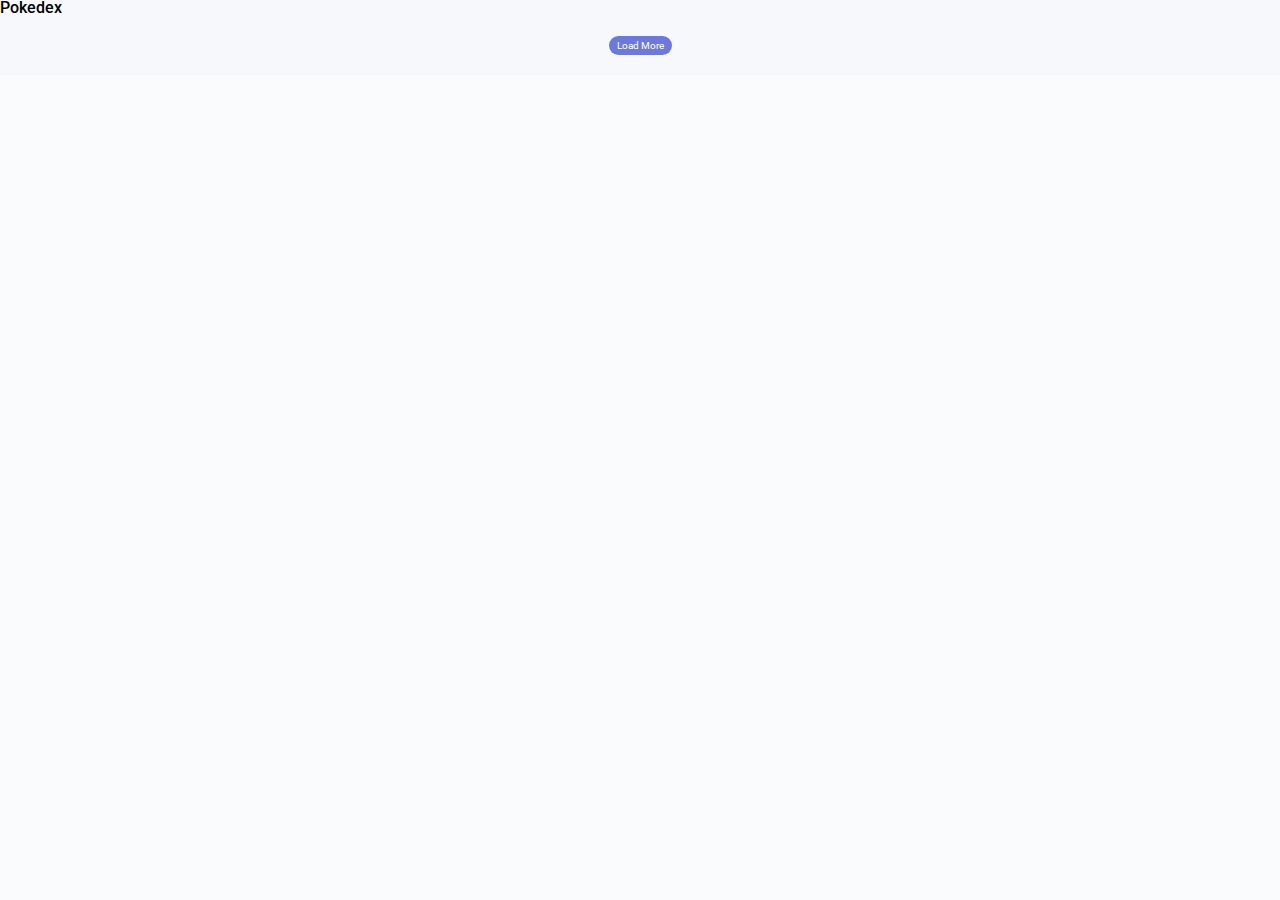
<file: index.html>
<!DOCTYPE html>
<html lang="pt-BR">

<head>
    <meta charset="UTF-8">
    <meta http-equiv="X-UA-Compatible" content="IE=edge">
    <meta name="viewport" content="width=device-width, initial-scale=1.0">
    <title>Pokedex</title>

    <!-- FONTS -->
    <link rel="preconnect" href="https://fonts.googleapis.com">
    <link rel="preconnect" href="https://fonts.gstatic.com" crossorigin>
    <link href="https://fonts.googleapis.com/css2?family=Roboto:wght@100;300;500;700&display=swap" rel="stylesheet">

    <!-- STYLES ITCSS -->

    <!-- SETTINGS -->
    <link rel="stylesheet" href="/style/settings/color.css" />

    <!-- GENERIC -->
    <link rel="stylesheet" href="/style/generic/box-sizing.css" />
    <link rel="stylesheet" href="/style/generic/global.css" />
    <link rel="stylesheet" href="/style/generic/reset.css" />

    <!-- BASE -->
    <link rel="stylesheet" href="/style/base/html.css" />

    <!-- OBJECTS -->
    <link rel="stylesheet" href="/style/objects/pokedex-wrapper.css" />

    <!-- COMPONENTS -->

    <!-- PAGES -->
    <link rel="stylesheet" href="/style/pages/pokedex.css" />

    <!-- TRUMPS -->

    <!-- SCRIPTS -->
    <!-- <script src="/scripts/pokemon-model.js"></script>
    <script src="/scripts/poke-api.js"></script>
    <script src="/scripts/main.js"></script> -->

</head>

<body>
    <div class="pokedex-wrapper">
        <main class="main-content">
            <h1>Pokedex</h1>

            <ol id="pokemonList" class="pokemons">
                <!-- ..... Pokemons here ..... -->
            </ol>

            <div class="pagination">
                <button id="loadMoreButton" type="button">
                    Load More
                </button>
            </div>
        </section>

    </div>
    <script src="/scripts/pokemon-model.js"></script>
    <script src="/scripts/poke-api.js"></script>
    <script src="/scripts/main.js"></script>
</body>

</html>
</file>
<file: style/settings/color.css>
:root{
    /* PRIMARY */
    --ld-color-primary-light: #004cd8;
    --ld-color-primary: #0041BE;

    /* DANGER */
    --ld-color-danger: #FF2222;

    /* GRAY */
    --ld-color-gray-lightest: #F9FBFD;
    --ld-color-gray-lighter: rgba(196, 196, 196, 0.35);
    --ld-color-gray-light: #B8B7B7;
    --ld-color-gray: #767684;
    --ld-color-gray-dark: #09090A;
}
</file>
<file: style/generic/box-sizing.css>
* {
    box-sizing: border-box;
}
</file>
<file: style/generic/global.css>
* {
    font-family: 'Roboto', sans-serif;
    box-sizing: border-box;
}

body {
    background-color: #f6f8fc;
}
</file>
<file: style/base/html.css>
html {
    background-color: var(--ld-color-gray-lightest);
    font-family: var(--ld-font-family-base);
    font-weight: 500;
}
</file>
<file: style/objects/pokedex-wrapper.css>
.pokedex>.wrapper{
    max-width: var(--pokedex-main-wrapper);
    margin: 0 auto;
}
.pokedex>.wrapper>.main-content
{
    max-width: var(--pokedex-main-wrapper);
    background-color: #fff;
}

.pokedex>.wrapper>header{
    height: 30px;    
    display: flex;
    justify-content: center;
    align-content: center;
    align-items: center;
    background-color: #fff;
    margin: 10px 0;
    font-family: var(--pockedex-font-family-base);
    font-size: calc(var(--pockedex-font-size-base) + 14px);

}
</file>
<file: style/pages/pokedex.css>
.pokemons {
    display: grid;
    grid-template-columns: 1fr;
    margin: 0;
    padding: 0;
    list-style: none;
}

.pokemon {
    display: flex;
    flex-direction: column;
    margin: .5rem;
    padding: 1rem;
    border-radius: 1rem;
}

.pokemon.-normal {
    background-color: #a6a877;
}

.pokemon.-grass, 
.pokemon>.detail>.types>.type.-grass{
    background-color: #77c850;
}

.pokemon.-fire,
.pokemon>.detail>.types>.type.-fire {
    background-color: #ee7f30;
}

.pokemon.-water,
.pokemon>.detail>.types>.type.-water {
    background-color: #678fee;
}

.pokemon.-electric,
.pokemon>.detail>.types>.type.-electric {
    background-color: #f7cf2e;
}

.pokemon.-ice,
.pokemon>.detail>.types>.type.-ice {
    background-color: #98d5d7;
}

.pokemon.-ground,
.pokemon>.detail>.types>.type.-ground {
    background-color: #dfbf69;
}

.pokemon.-flying,
.pokemon>.detail>.types>.type.-flying {
    background-color: #a98ff0;
}

.pokemon.-poison,
.pokemon>.detail>.types>.type.-poison {
    background-color: #a040a0;
}

.pokemon.-fighting,
.pokemon>.detail>.types>.type.-fighting {
    background-color: #bf3029;
}

.pokemon.-psychic,
.pokemon>.detail>.types>.type.-psychic {
    background-color: #f65687;
}

.pokemon.-dark,
.pokemon>.detail>.types>.type.-dark {
    background-color: #725847;
}

.pokemon.-rock,
.pokemon>.detail>.types>.type.-rock {
    background-color: #b8a137;
}

.pokemon.-bug,
.pokemon>.detail>.types>.type.-bug {
    background-color: #a8b720;
}

.pokemon.-ghost,
.pokemon>.detail>.types>.type.-ghost {
    background-color: #6e5896;
}

.pokemon.-steel,
.pokemon>.detail>.types>.type.-steel {
    background-color: #b9b7cf;
}

.pokemon.-dragon,
.pokemon>.detail>.types>.type.-dragon {
    background-color: #6f38f6;
}

.pokemon.-fairy,
.pokemon>.detail>.types>.type.-fairy {
    background-color: #f9aec7;
}



.pokemon>.number {
    color: #000;
    opacity: .3;
    text-align: right;
    font-size: .625rem;
}

.pokemon>.name {
    text-transform: capitalize;
    color: #fff;
    margin-bottom: .25rem;
    cursor:pointer;
}

.pokemon>.detail {
    display: flex;
    flex-direction: row;
    align-items: center;
    justify-content: space-between;
}

.pokemon>.detail>.types {
    padding: 0;
    margin: 0;
    list-style: none;
}

.pokemon>.detail>.types>.type {
    color: #fff;
    padding: .25rem .5rem;
    margin: .25rem 0;
    font-size: .625rem;
    border-radius: 1rem;
    filter: brightness(1.1);
    text-align: center;
}

.pokemon>.detail>img {
    max-width: 100%;
    height: 70px;
}

.pagination {
    display: flex;
    flex-direction: row;
    justify-content: center;
    align-items: center;
    width: 100%;
    padding: 1rem;
}

.pagination>button {
    padding: .25rem .5rem;
    margin: .25rem 0;
    font-size: .625rem;
    color: #fff;
    background-color: #6c79db;
    border: none;
    border-radius: 1rem;
}

@media screen and (min-width: 380px) {
    .pokemons {
        grid-template-columns: 1fr 1fr;
    }
}

@media screen and (min-width: 576px) {
    .pokemons {
        grid-template-columns: 1fr 1fr 1fr;
    }
}

@media screen and (min-width: 992px) {
    .pokemons {
        grid-template-columns: 1fr 1fr 1fr 1fr;
    }
}
</file>
